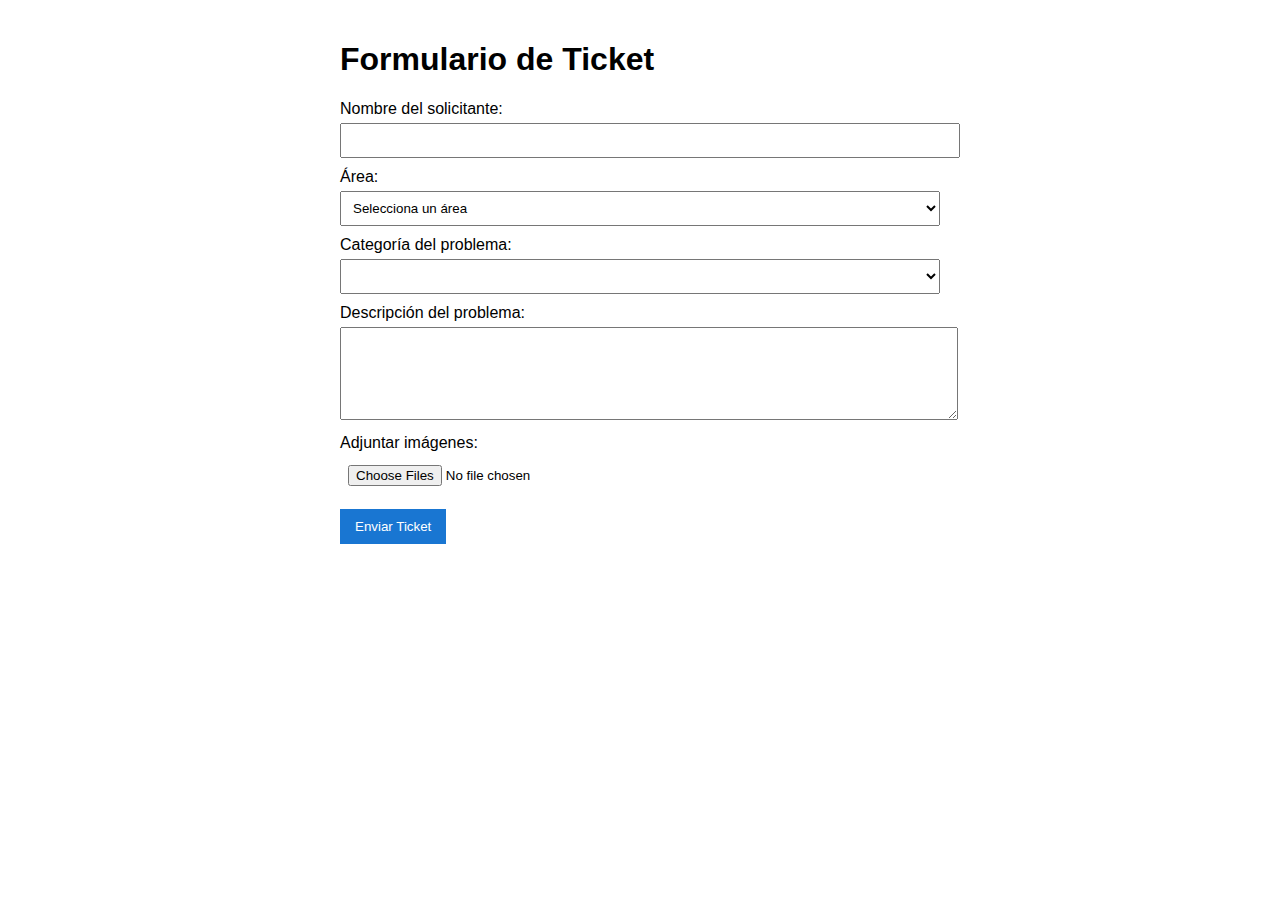
<file: index.html>
<!DOCTYPE html>
<html lang="es">
<head>
  <meta charset="UTF-8">
  <title>Crear Ticket</title>
  <style>
    body { font-family: Arial, sans-serif; max-width: 600px; margin: auto; padding: 20px; }
    label { display: block; margin-top: 10px; }
    input, select, textarea { width: 100%; padding: 8px; margin-top: 5px; }
    button { margin-top: 15px; padding: 10px 15px; background: #1976d2; color: white; border: none; cursor: pointer; }
    button:hover { background: #1565c0; }
    .confirmation { margin-top: 15px; color: green; }
  </style>
</head>
<body>
  <h1>Formulario de Ticket</h1>
  <form id="ticketForm">
    <label>Nombre del solicitante:
      <input type="text" name="nombre" required>
    </label>

    <label>Área:
      <select name="area" id="area" required>
        <option value="">Selecciona un área</option>
        <option value="Catálogo">Catálogo</option>
        <option value="Category">Category</option>
        <option value="Plataformas">Plataformas</option>
      </select>
    </label>

    <label>Categoría del problema:
      <select name="categoria" id="categoria" required></select>
    </label>

    <label>Descripción del problema:
      <textarea name="descripcion" rows="5" required></textarea>
    </label>

    <label>Adjuntar imágenes:
      <input type="file" name="imagenes" id="imagenes" accept="image/*" multiple>
    </label>

    <button type="submit">Enviar Ticket</button>
    <div class="confirmation" id="confirmacion"></div>
  </form>

  <script>
    const categoriasPorArea = {
      'Catálogo': ['Error en descripción', 'Falta de imagen', 'Precio incorrecto'],
      'Category': ['Error en navegación', 'Falta categoría', 'Problema con filtros'],
      'Plataformas': ['Error en la web', 'Problema con la app', 'Integración fallida']
    };

    document.getElementById('area').addEventListener('change', e => {
      const categorias = categoriasPorArea[e.target.value] || [];
      const categoriaSelect = document.getElementById('categoria');
      categoriaSelect.innerHTML = '';
      categorias.forEach(cat => {
        const opt = document.createElement('option');
        opt.value = cat;
        opt.textContent = cat;
        categoriaSelect.appendChild(opt);
      });
    });

    document.getElementById('ticketForm').addEventListener('submit', async e => {
      e.preventDefault();
      const form = e.target;
      const data = new FormData(form);
      const ticketId = `TKT-${Date.now()}`;

      const formData = new FormData();
      formData.append('ticketId', ticketId);
      formData.append('nombre', data.get('nombre'));
      formData.append('area', data.get('area'));
      formData.append('categoria', data.get('categoria'));
      formData.append('descripcion', data.get('descripcion'));
      formData.append('imagenes', JSON.stringify([])); // A futuro: subir y poner enlaces reales

      try {
        const res = await fetch('https://script.google.com/macros/s/AKfycby8TiuX9ND1XYyliE4284nmHw1RyzuplK_vcDkGVbhrCmkG6QQvbG0QxgzwIJzmKxrofg/exec', {
          method: 'POST',
          body: formData
        });

        if (res.ok) {
          document.getElementById('confirmacion').textContent = `Ticket enviado. Número: ${ticketId}`;
          form.reset();
          document.getElementById('categoria').innerHTML = '';
        } else {
          document.getElementById('confirmacion').textContent = 'Error al enviar el ticket.';
        }
      } catch (err) {
        console.error(err);
        document.getElementById('confirmacion').textContent = 'Error al conectar con el servidor.';
      }
    });
  </script>
</body>
</html>
</file>
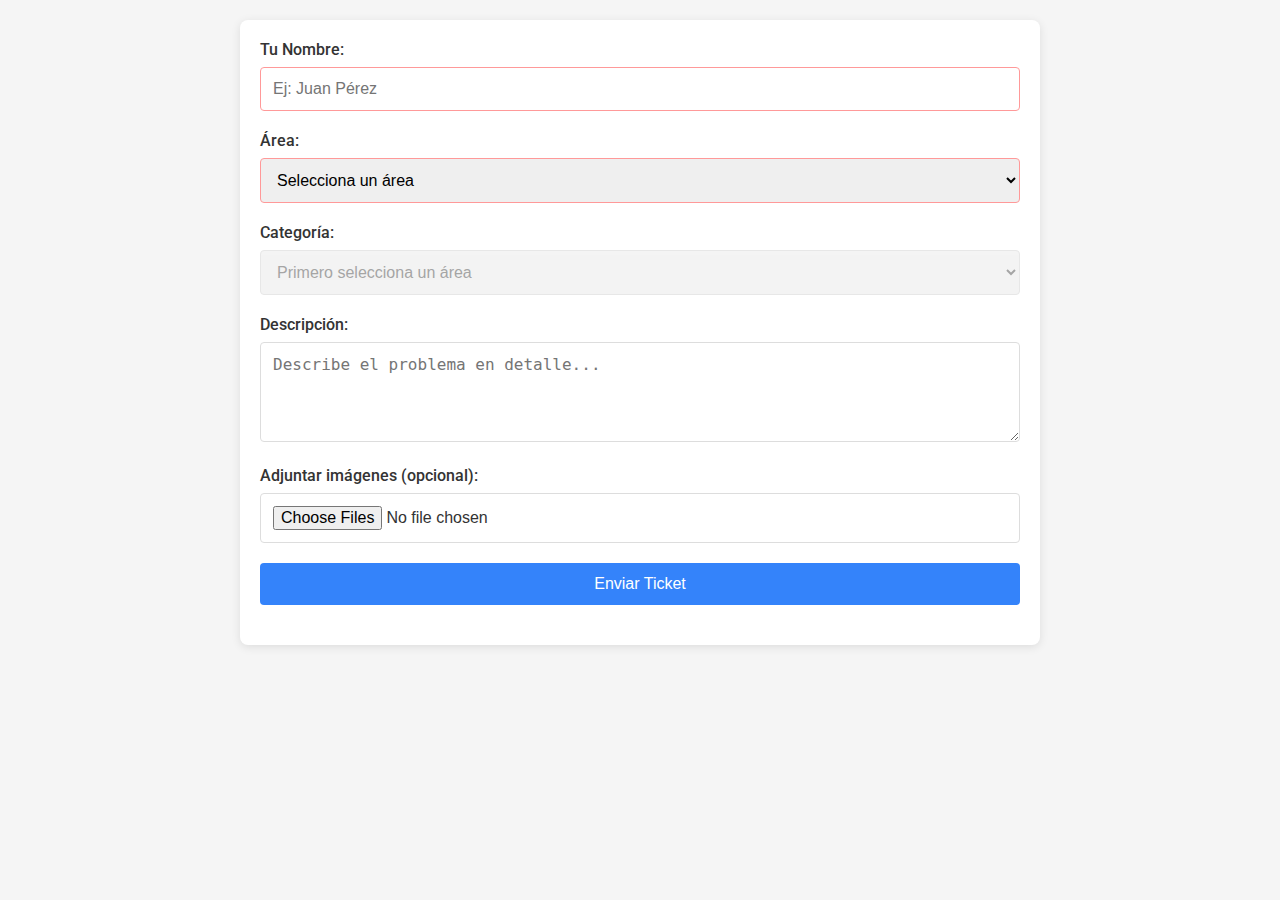
<file: crearTicket.html>
<!DOCTYPE html>
<html>
<head>
    <title>Crear Ticket - PTF</title>
    <link rel="stylesheet" href="styles.css">
    <link href="https://fonts.googleapis.com/css2?family=Roboto:wght@400;500;700&display=swap" rel="stylesheet">
</head>
<body>
    <div class="container">
        
        
        <form id="ticketForm" class="form">
            <div class="form-group">
                <label for="nombre">Tu Nombre:</label>
                <input type="text" id="nombre" placeholder="Ej: Juan Pérez" required>
            </div>

            <div class="form-group">
                <label for="area">Área:</label>
                <select id="area" required>
                    <option value="">Selecciona un área</option>
                    <option>Catálogo</option>
                    <option>Category</option>
                    <option>Plataformas</option>
                </select>
            </div>

            <div class="form-group">
                <label for="categoria">Categoría:</label>
                <select id="categoria" required disabled>
                    <option value="">Primero selecciona un área</option>
                </select>
            </div>

            <div class="form-group">
                <label for="descripcion">Descripción:</label>
                <textarea id="descripcion" placeholder="Describe el problema en detalle..." required></textarea>
            </div>

            <div class="form-group">
                <label for="imagenes">Adjuntar imágenes (opcional):</label>
                <input type="file" id="imagenes" multiple accept="image/*">
            </div>

            <button type="submit" class="btn-submit">Enviar Ticket</button>
        </form>

        <div id="mensaje" class="mensaje"></div>
    </div>
    <script src="form.js"></script>
</body>
</html>
</file>
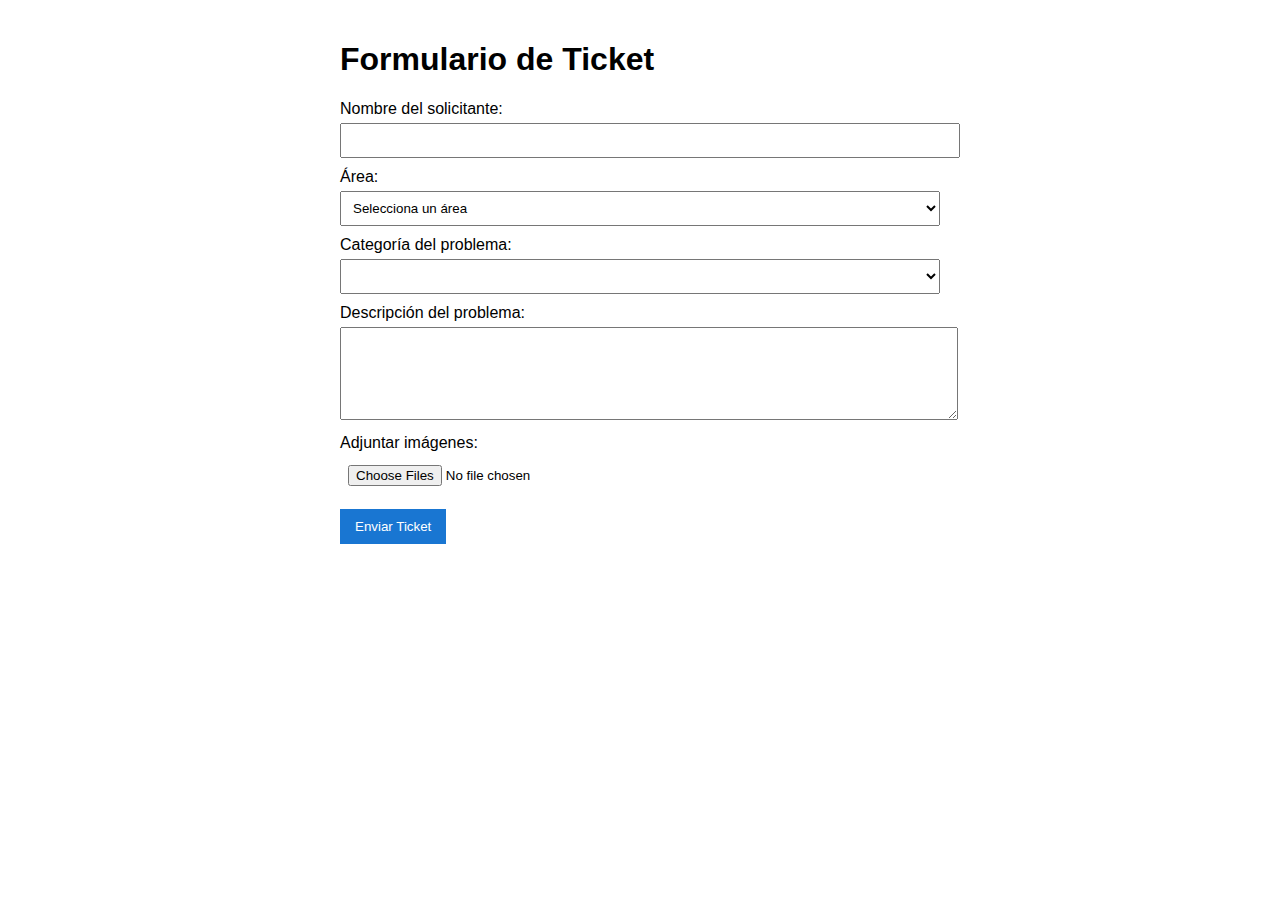
<file: Form-de-crear-ticket.html>
<!-- Parte 1: Formulario de Creación de Tickets -->
<!DOCTYPE html>
<html lang="es">
<head>
  <meta charset="UTF-8">
  <meta name="viewport" content="width=device-width, initial-scale=1.0">
  <title>Crear Ticket</title>
  <style>
    body { font-family: Arial, sans-serif; max-width: 600px; margin: auto; padding: 20px; }
    label { display: block; margin-top: 10px; }
    input, select, textarea { width: 100%; padding: 8px; margin-top: 5px; }
    button { margin-top: 15px; padding: 10px 15px; background: #1976d2; color: white; border: none; cursor: pointer; }
    button:hover { background: #1565c0; }
    .confirmation { margin-top: 15px; color: green; }
  </style>
</head>
<body>
  <h1>Formulario de Ticket</h1>
  <form id="ticketForm">
    <label>Nombre del solicitante:<input type="text" name="nombre" required></label>

    <label>Área:
      <select name="area" id="area" required>
        <option value="">Selecciona un área</option>
        <option value="Catálogo">Catálogo</option>
        <option value="Category">Category</option>
        <option value="Plataformas">Plataformas</option>
      </select>
    </label>

    <label>Categoría del problema:
      <select name="categoria" id="categoria" required></select>
    </label>

    <label>Descripción del problema:
      <textarea name="descripcion" rows="5" required></textarea>
    </label>

    <label>Adjuntar imágenes:
      <input type="file" name="imagenes" id="imagenes" accept="image/*" multiple>
    </label>

    <button type="submit">Enviar Ticket</button>
    <div class="confirmation" id="confirmacion"></div>
  </form>

  <script>
    const categoriasPorArea = {
      'Catálogo': ['Error en descripción', 'Falta de imagen', 'Precio incorrecto'],
      'Category': ['Error en navegación', 'Falta categoría', 'Problema con filtros'],
      'Plataformas': ['Error en la web', 'Problema con la app', 'Integración fallida']
    };

    document.getElementById('area').addEventListener('change', e => {
      const categorias = categoriasPorArea[e.target.value] || [];
      const categoriaSelect = document.getElementById('categoria');
      categoriaSelect.innerHTML = '';
      categorias.forEach(cat => {
        const opt = document.createElement('option');
        opt.value = cat;
        opt.textContent = cat;
        categoriaSelect.appendChild(opt);
      });
    });

    document.getElementById('ticketForm').addEventListener('submit', async e => {
      e.preventDefault();
      const form = e.target;
      const data = new FormData(form);
      const ticketId = `TKT-${Date.now()}`;
      const imagenes = data.getAll('imagenes');

      // Lógica de subida de imágenes a Google Drive se haría aquí (ver Apps Script)
      const enlacesImagenes = [];

      const payload = {
        ticketId,
        nombre: data.get('nombre'),
        area: data.get('area'),
        categoria: data.get('categoria'),
        descripcion: data.get('descripcion'),
        imagenes: enlacesImagenes // enlaces a Google Drive
      };

      const response = await fetch('https://script.google.com/macros/s/AKfycby8TiuX9ND1XYyliE4284nmHw1RyzuplK_vcDkGVbhrCmkG6QQvbG0QxgzwIJzmKxrofg/exec', {
        method: 'POST',
        headers: { 'Content-Type': 'application/json' },
        body: JSON.stringify(payload)
      });

      if (response.ok) {
        document.getElementById('confirmacion').textContent = `Ticket enviado. Número: ${ticketId}`;
        form.reset();
        document.getElementById('categoria').innerHTML = '';
      } else {
        document.getElementById('confirmacion').textContent = 'Error al enviar el ticket.';
      }
    });
  </script>
</body>
</html>
</file>
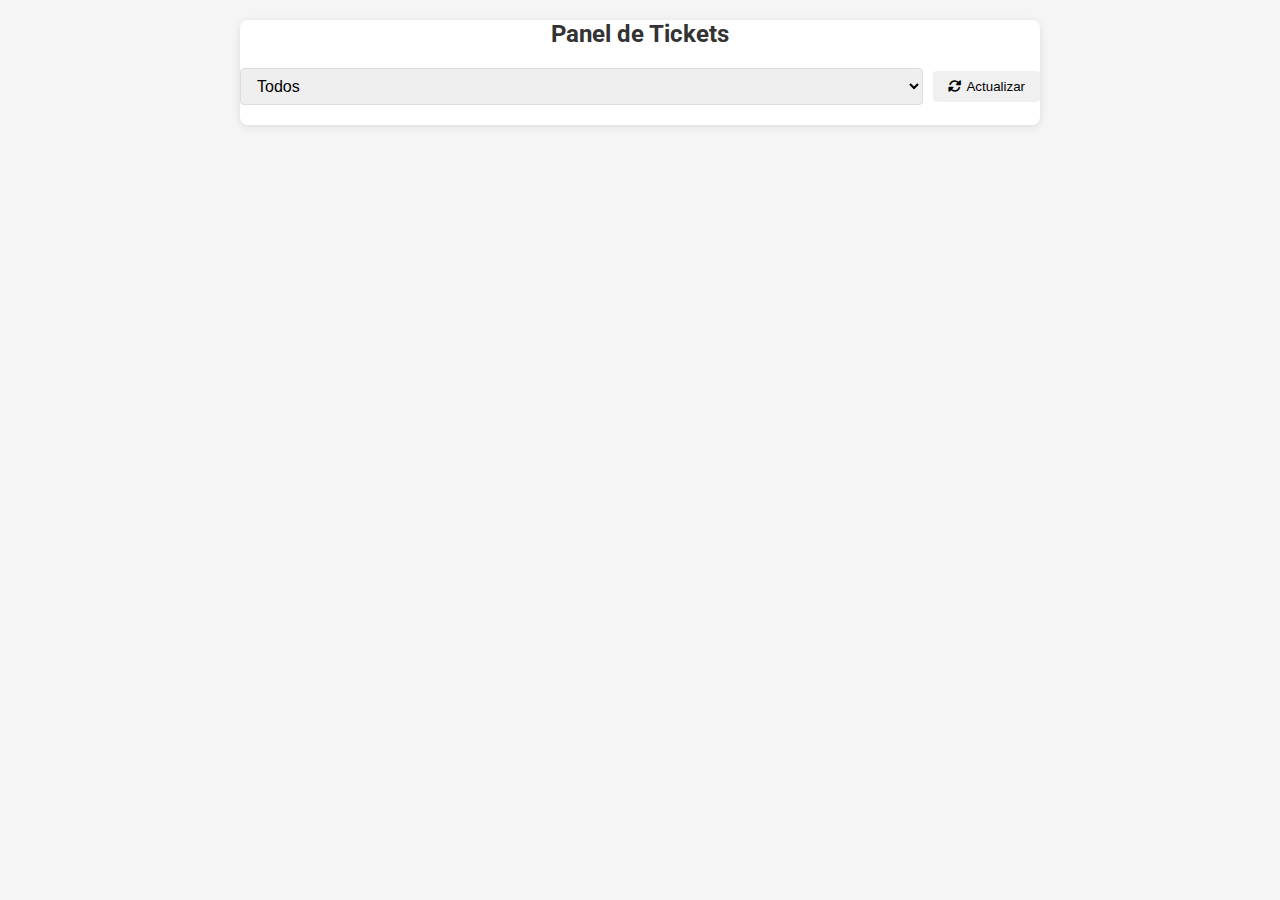
<file: panelTicket.html>
<!DOCTYPE html>
<html>
<head>
    <title>Panel de Tickets</title>
    <link rel="stylesheet" href="styles.css">
    <link href="https://fonts.googleapis.com/css2?family=Roboto:wght@400;500;700&display=swap" rel="stylesheet">
    <link rel="stylesheet" href="https://cdnjs.cloudflare.com/ajax/libs/font-awesome/6.0.0/css/all.min.css">
</head>
<body>
    <div class="container">
        <h1 class="panel-title">Panel de Tickets</h1>
        
        <div class="filtros">
            <select id="filtroEstado" class="filtro-select">
                <option value="Todos">Todos</option>
                <option value="Pendiente">Pendientes</option>
                <option value="Listo">Resueltos</option>
            </select>
            <button id="refreshBtn" class="refresh-btn"><i class="fas fa-sync-alt"></i> Actualizar</button>
        </div>
        
        <div id="ticketsContainer" class="tickets-grid"></div>
        
        <!-- Modal para detalles -->
        <div id="detallesModal" class="modal">
            <div class="modal-content">
                <span class="close-modal">&times;</span>
                <h2 id="modalTitle">Detalles del Ticket</h2>
                <div id="modalBody"></div>
            </div>
        </div>
    </div>
    <script src="panel.js"></script>
</body>
</html>
</file>
<file: styles.css>
/* Estilos generales */
body {
    font-family: 'Roboto', sans-serif;
    background-color: #f5f5f5;
    margin: 0;
    padding: 0;
    color: #333;
}

.container {
    max-width: 800px;
    margin: 20px auto;
    background: white;
    border-radius: 8px;
    box-shadow: 0 2px 10px rgba(0, 0, 0, 0.1);
    overflow: hidden;
}

.header {
    background: #598eff;
    padding: 20px;
    text-align: center;
    border-bottom: 1px solid #e6e6e6;
}

.logo {
    height: 40px;
    margin-bottom: 15px;
}

h1 {
    margin: 0;
    font-size: 24px;
    color: #333;
}

/* Formulario */
.form {
    padding: 20px;
}

.form-group {
    margin-bottom: 20px;
}

label {
    display: block;
    margin-bottom: 8px;
    font-weight: 500;
}

input, select, textarea {
    width: 100%;
    padding: 12px;
    border: 1px solid #ddd;
    border-radius: 4px;
    font-size: 16px;
    box-sizing: border-box;
}

textarea {
    min-height: 100px;
    resize: vertical;
}

.btn-submit {
    background: #3483fa;
    color: white;
    border: none;
    padding: 12px 20px;
    font-size: 16px;
    border-radius: 4px;
    cursor: pointer;
    width: 100%;
    font-weight: 500;
    transition: background 0.3s;
}

.btn-submit:hover {
    background: #2968c8;
}

/* Mensajes */
.mensaje {
    padding: 0 20px 20px;
}

.success {
    background: #e6f7ee;
    color: #00a650;
    padding: 15px;
    border-radius: 4px;
    text-align: center;
}

/* Validación */
input:invalid, select:invalid {
    border-color: #ff9999;
}

/* Estilos específicos para el panel */
.panel-title {
    text-align: center;
    color: #333;
    margin-bottom: 20px;
}

.filtros {
    display: flex;
    gap: 10px;
    margin-bottom: 20px;
    align-items: center;
}

.filtro-select {
    padding: 8px 12px;
    border-radius: 4px;
    border: 1px solid #ddd;
}

.refresh-btn {
    background: #f0f0f0;
    border: none;
    padding: 8px 15px;
    border-radius: 4px;
    cursor: pointer;
    display: flex;
    align-items: center;
    gap: 5px;
}

.refresh-btn:hover {
    background: #e0e0e0;
}

.tickets-grid {
    display: grid;
    grid-template-columns: repeat(auto-fill, minmax(300px, 1fr));
    gap: 20px;
}

.ticket-card {
    background: white;
    border-radius: 8px;
    box-shadow: 0 2px 5px rgba(0,0,0,0.1);
    padding: 15px;
    border-left: 4px solid #ff9800;
}

.ticket-card.resuelto {
    border-left-color: #4caf50;
    opacity: 0.9;
}

.ticket-header {
    display: flex;
    justify-content: space-between;
    margin-bottom: 10px;
    padding-bottom: 5px;
    border-bottom: 1px solid #eee;
}

.ticket-number {
    font-weight: bold;
    color: #333;
}

.ticket-status {
    padding: 3px 8px;
    border-radius: 12px;
    font-size: 12px;
    font-weight: bold;
}

.ticket-status.pendiente {
    background: #fff3e0;
    color: #e65100;
}

.ticket-status.listo {
    background: #e8f5e9;
    color: #2e7d32;
}

.ticket-desc {
    color: #666;
    margin: 10px 0;
}

.ticket-footer {
    display: flex;
    justify-content: space-between;
    margin-top: 15px;
    gap: 10px;
}

.status-select {
    padding: 5px;
    border-radius: 4px;
    border: 1px solid #ddd;
    flex-grow: 1;
}

.ver-detalles-btn {
    background: #f5f5f5;
    border: none;
    padding: 5px 10px;
    border-radius: 4px;
    cursor: pointer;
    display: flex;
    align-items: center;
    gap: 5px;
}

.ver-detalles-btn:hover {
    background: #e0e0e0;
}

/* Modal */
.modal {
    display: none;
    position: fixed;
    z-index: 1000;
    left: 0;
    top: 0;
    width: 100%;
    height: 100%;
    background-color: rgba(0,0,0,0.5);
}

.modal-content {
    background-color: #fff;
    margin: 5% auto;
    padding: 20px;
    border-radius: 8px;
    width: 80%;
    max-width: 700px;
    max-height: 80vh;
    overflow-y: auto;
}

.close-modal {
    color: #aaa;
    float: right;
    font-size: 28px;
    font-weight: bold;
    cursor: pointer;
}

.close-modal:hover {
    color: #333;
}

.descripcion-completa {
    white-space: pre-line;
    margin: 10px 0;
    padding: 10px;
    background: #f9f9f9;
    border-radius: 4px;
}

.imagenes-container {
    display: flex;
    flex-wrap: wrap;
    gap: 10px;
    margin-top: 10px;
}

.thumb-imagen {
    max-width: 100px;
    max-height: 100px;
    border: 1px solid #ddd;
    border-radius: 4px;
    cursor: pointer;
    transition: transform 0.2s;
}

.thumb-imagen:hover {
    transform: scale(1.05);
}

.enlace-imagen {
    display: inline-block;
}
</file>
